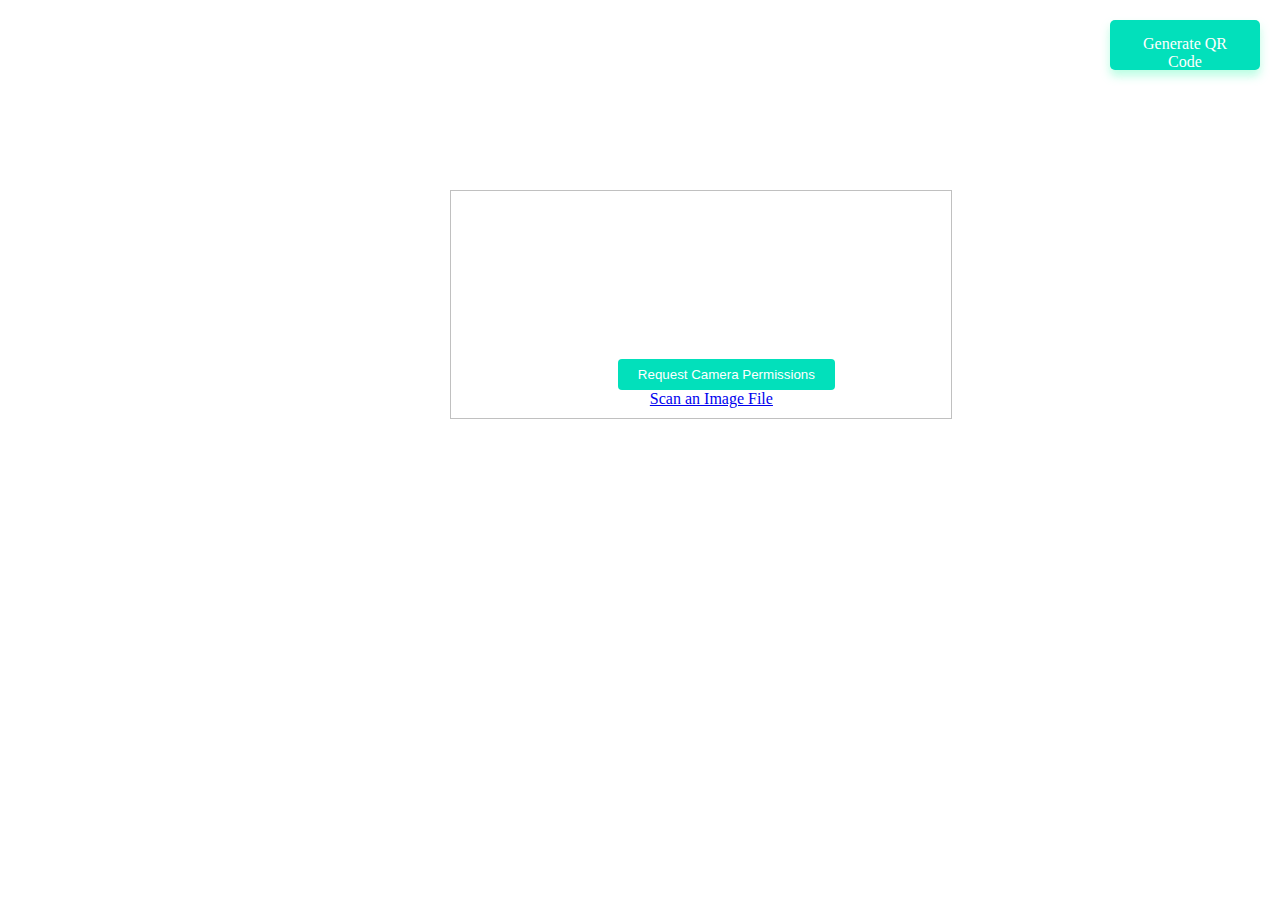
<file: index.html>
<!-- In case your camer is not working make sure to host project on local host using xamp -->

<script src="html5-qrcode.min.js"></script>
<script src="qrcode.js" defer></script>
<script src="script.js" defer></script>


<!DOCTYPE html>
<html lang="en">

<head>
</head>

<body>
  <a id="next" href="qrcode.html">Generate QR Code</a>
  <div class="row">
    <div class="col">
      <div class="reader" style="width: 500px; position: relative; margin-top: 15%;margin-left:35%;" id="reader"></div>
    </div>
    <style>
      button {
        background: #02e0bb;
        padding: 8px 20px;
        margin-left: 30px;
        border-radius: 4px;
        color: #fff;
        border: 0;
        margin-top: 5%;
      }

      #next{
        position: absolute;
        right: 20px;
        top: 20px;
        background-color: #02e0bb;
        color: #fff;
        text-decoration: none;
        width: 150px;
        height: 50px;
        text-align: center;
        padding: 15px;
        box-sizing: border-box;
        box-shadow: 0px 6px 10px #53fcb866;
        border-radius: 5px;
      }
    </style>
    <div id="result"></div>
  </div>


  <script type="text/javascript">
    function onScanSuccess(qrCodeMessage) {
      document.getElementById('result').value = qrCodeMessage;
      if (qrCodeMessage == "food") {            //inplace of food it can be anything that you want to use for checking the credentials

        alert("Valid Credentials!");
      }
      else {
        alert("Invalid Credentials!");
      }
    }

    function onScanError(errorMessage) {
      //   alert("Invalid QR Code");
    }

    var html5QrcodeScanner = new Html5QrcodeScanner(
      "reader", { fps: 10, qrbox: 250 });
    html5QrcodeScanner.render(onScanSuccess, onScanError);

  </script>



</body>
</file>
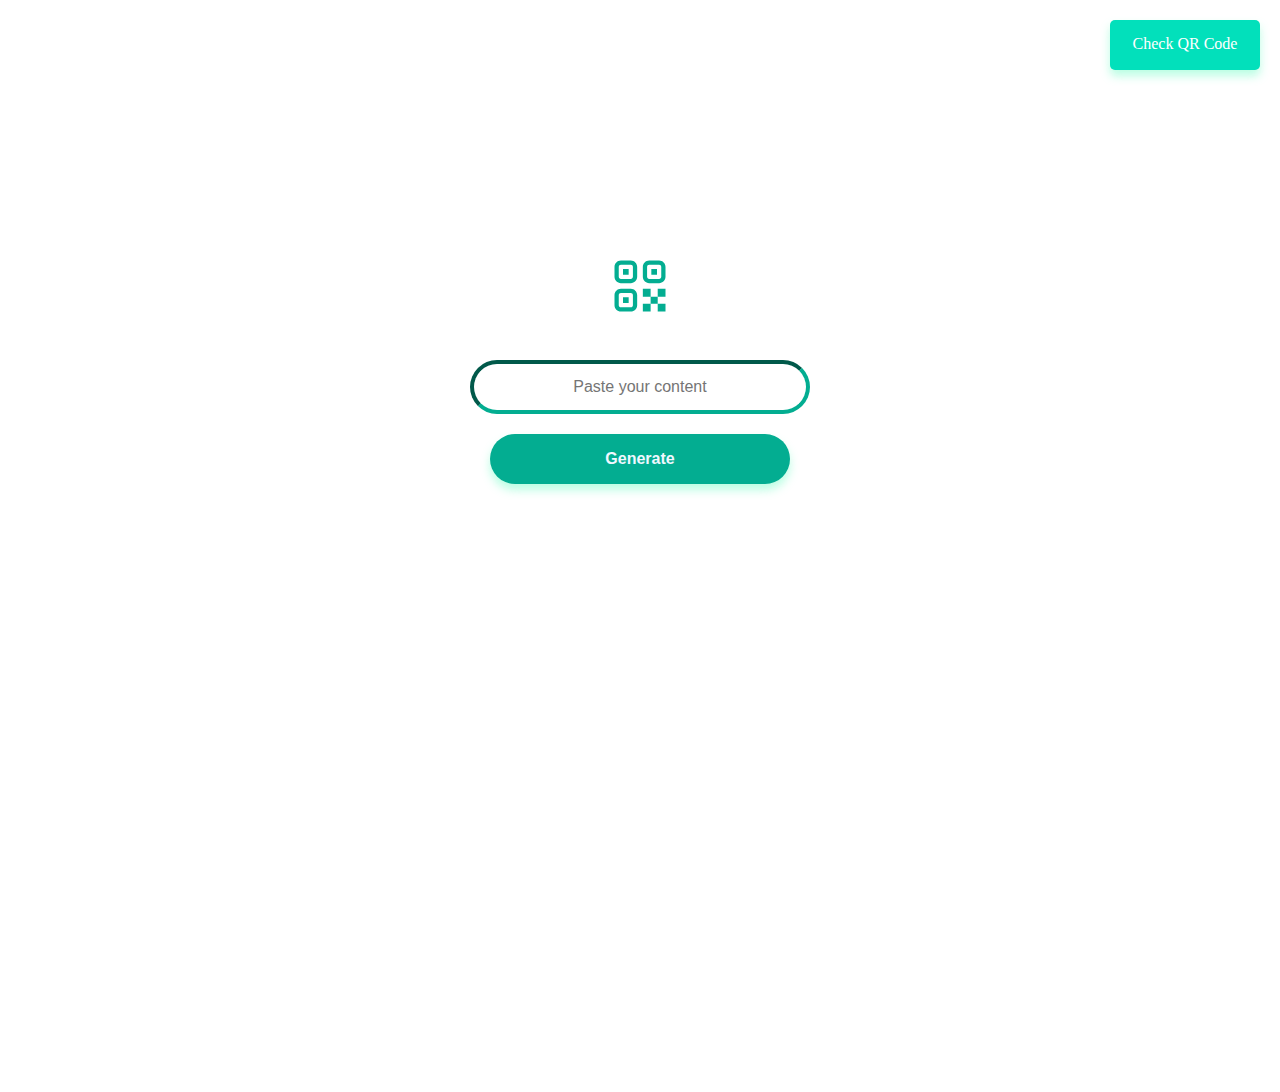
<file: qrcode.html>
<!DOCTYPE html>
<html lang="en">

<head>
    <meta charset="UTF-8">
    <meta http-equiv="X-UA-Compatible" content="IE=edge">
    <meta name="viewport" content="width=device-width, initial-scale=1.0">
    <title>QR Code Generator</title>
    
    <link rel="stylesheet" href="style1.css">
    <script src="qrcode.js" defer></script>
    <script src="script.js" defer></script>
</head>

<body>
    <a href="index.html">Check QR Code</a>
    <div class="main" id="main">
        <img src="./assets/qr_logo.svg" alt="" width="68" height="68">
        <input type="text" class="dataBox" name="data" placeholder="Paste your content" id="dataBox" value=""
            autocomplete="false">
        <button class="btn" id="generateBtn">Generate</button>
        <div class="qrdiv hide" id="qrdiv">
            <div class="qrcode" id="qrcode"></div>
            <button class="downloadBtn" id="downloadBtn">Download</button>
        </div>
    </div>
</body>

</html>
</file>
<file: style1.css>
body {
	padding: 0;
	margin: 0;
	width: 100vw;
	height: 100vh;
}

.main {
	display: flex;
	flex-direction: column;
	align-items: center;
	padding-top: 60px;
	margin-top:15%;
}

.dataBox {
	width: 300px;
	height: 30px;
	border-radius: 40px;
	padding: 8px 16px;
	margin: 40px 0 10px 0;
	font-size: 16px;
	outline: none;
	border-color: #03ad91;
	text-align: center;
	border-width: 4px;
	
}

.btn {
	position: relative;
	height: 50px;
	width: 300px;
	margin: 10px 0;
	padding: 8px 16px;
	text-align: center;
	border-radius: 40px;
	border: none;
	background-color: #03ad91;
	color: #f0f8ff;
	font-weight: 600;
	font-size: 16px;
	-webkit-transition-duration: 0.4s;
	transition-duration: 0.4s;
	text-decoration: none;
	overflow: hidden;
	cursor: pointer;
	box-shadow: 0px 6px 10px #53fcb866;
}

.btn:after {
	content: "";
	display: block;
	position: absolute;
	background: #02e0bb;
	border-radius: 40px;
	padding-top: 300%;
	padding-left: 350%;
	margin-left: -20px !important;
	margin-top: -120%;
	opacity: 0;
	transition: all 0.8s;
}

.btn:active:after {
	padding: 0;
	margin: 0;
	opacity: 1;
	transition: 0s;
}

.qrdiv {
	text-align: center;
}

.qrcode {
	margin: 30px 0;
}

.qrcode > img {
	background-color: #fff;
}

.downloadBtn {
	background: none;
	border: none;
	color: #809180;
	font-weight: 600;
	letter-spacing: 1px;
	cursor: pointer;
	padding: 2px;
}

.downloadBtn:hover {
	border-bottom: dashed #809180 2px;
}

.hide {
	display: none;
}

.error {
	border-color: #e22416;
}

.shake {
	animation: shake 0.5s;
	animation-iteration-count: infinite;
}

a{
	position: absolute;
	right:20px;
	top:20px;
	background-color: #02e0bb;
	color: #fff;
	text-decoration: none;
	width:150px;
	height:50px;
	text-align: center;
	padding:15px;
	box-sizing: border-box;
	box-shadow: 0px 6px 10px #53fcb866;
	border-radius: 5px;
}
@keyframes shake {
	0% {
		transform: translate(1px, 1px) rotate(0deg);
	}
	10% {
		transform: translate(-1px, -2px) rotate(-0.5deg);
	}
	20% {
		transform: translate(-3px, 0px) rotate(0.5deg);
	}
	30% {
		transform: translate(3px, 2px) rotate(0deg);
	}
	40% {
		transform: translate(1px, -1px) rotate(0.5deg);
	}
	50% {
		transform: translate(-1px, 2px) rotate(-0.5deg);
	}
	60% {
		transform: translate(-3px, 1px) rotate(0deg);
	}
	70% {
		transform: translate(3px, 1px) rotate(-0.5deg);
	}
	80% {
		transform: translate(-1px, -1px) rotate(0.5deg);
	}
	90% {
		transform: translate(1px, 2px) rotate(0deg);
	}
	100% {
		transform: translate(1px, -2px) rotate(-0.5deg);
	}
}
</file>
